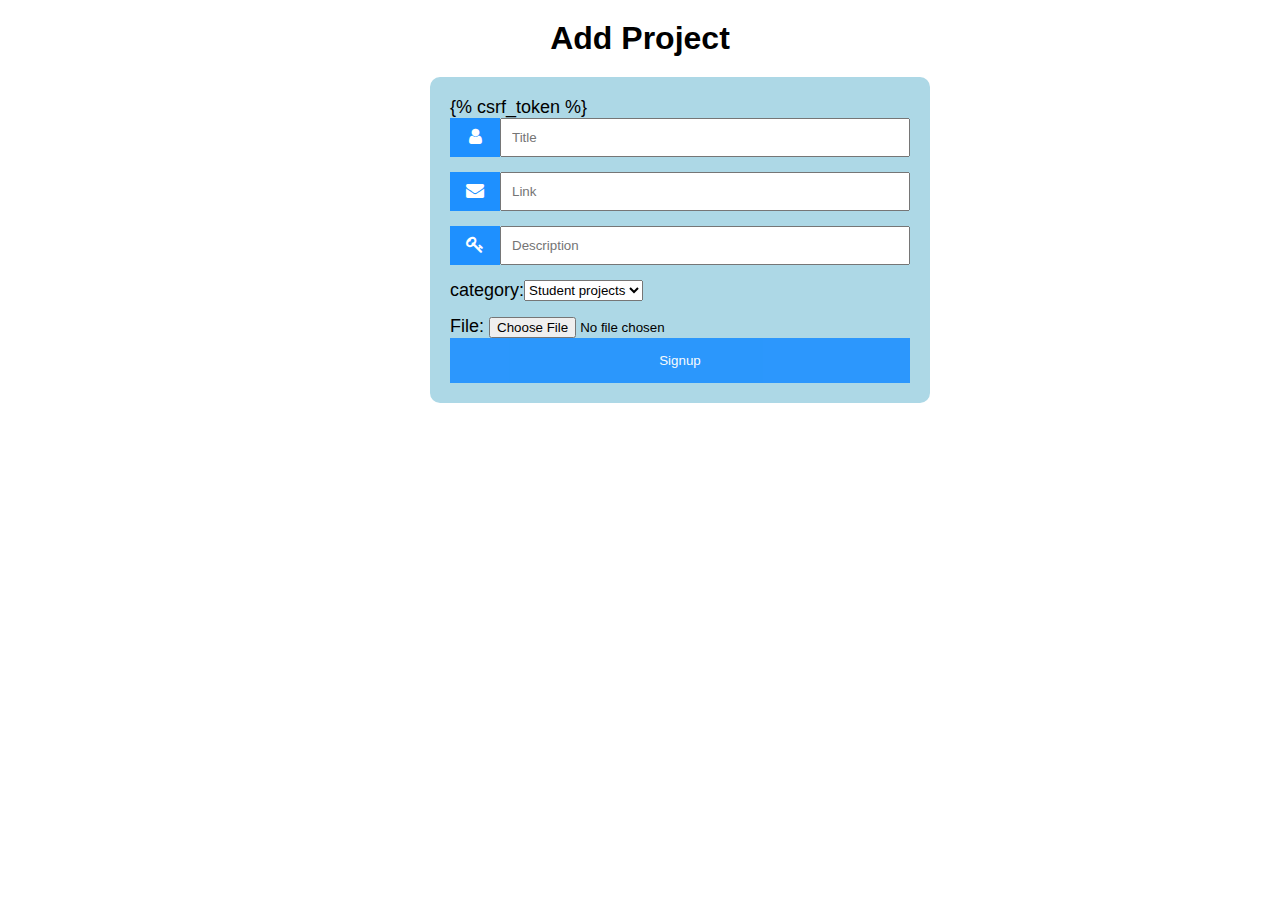
<file: usermanagement/templates/add_project.html>
<!DOCTYPE html>
<html lang="en">
<head>
    <meta charset="UTF-8">

    <meta name="viewport" content="width=device-width, initial-scale=1.0">
    <link rel="stylesheet" href="https://cdnjs.cloudflare.com/ajax/libs/font-awesome/4.7.0/css/font-awesome.min.css">
    <title>Add Project</title>

    <style>
        body {font-family: Arial, Helvetica, sans-serif;}
        *{
            box-sizing: border-box;
            margin: 0;
            padding: 0;
        }
        .register{
            background-color: lightblue;
            width: 500px;
            margin: 0px 0px 0px 430px;
            font-size: 18px;
            padding: 20px;
            border-radius: 10px;
    }
        h1{
            text-align: center;
            padding: 20px   ;
        }
        .input-container {
            display: -ms-flexbox; /* IE10 */
            display: flex;
            width: 100%;
            margin-bottom: 15px;
        }
        .icon {
            padding: 10px;
            background: dodgerblue;
            color: white;
            min-width: 50px;
            text-align: center;
        }
        .input-field {
            width: 100%;
            padding: 10px;
            outline: none;
          }
        .input-field:focus {
            border: 2px solid dodgerblue;
        }
        .btn {
            background-color: dodgerblue;
            color: white;
            padding: 15px 20px;
            border: none;
            cursor: pointer;
            width: 100%;
            opacity: 0.9;
          }

          .btn:hover {
            opacity: 1;
          }
    </style>
</head>
<body>
    <h1> Add Project</h1>

    <div class="register">
    <form action="" method="post" enctype="multipart/form-data">

        {% csrf_token %}

        <div class="input-container">
            <i class="fa fa-user icon"></i>
            <input class="input-field" type="text" placeholder="Title" name="title" required>
        </div>

        <div class="input-container">
            <i class="fa fa-envelope icon"></i>
            <input class="input-field" type="text" placeholder="Link" name="link" required>
        </div>

        <div class="input-container">
            <i class="fa fa-key icon"></i>
            <input class="input-field" type="text" placeholder="Description" name="description">
        </div>

        <div class="input-container">
            <label for="category">category:</label>
                <select name="category" id="cars">
                    <option value="Student_projects">Student projects</option>
                    <option value="Test_beds">Testbeds</option>
                </select>
        </div>
    <div>
        <p>File: <input type="file" name="myfile">
    </div>

        <button type="submit" class="btn">Signup</button>
    </form>



        
    </div>


</body>
</html>
</file>
